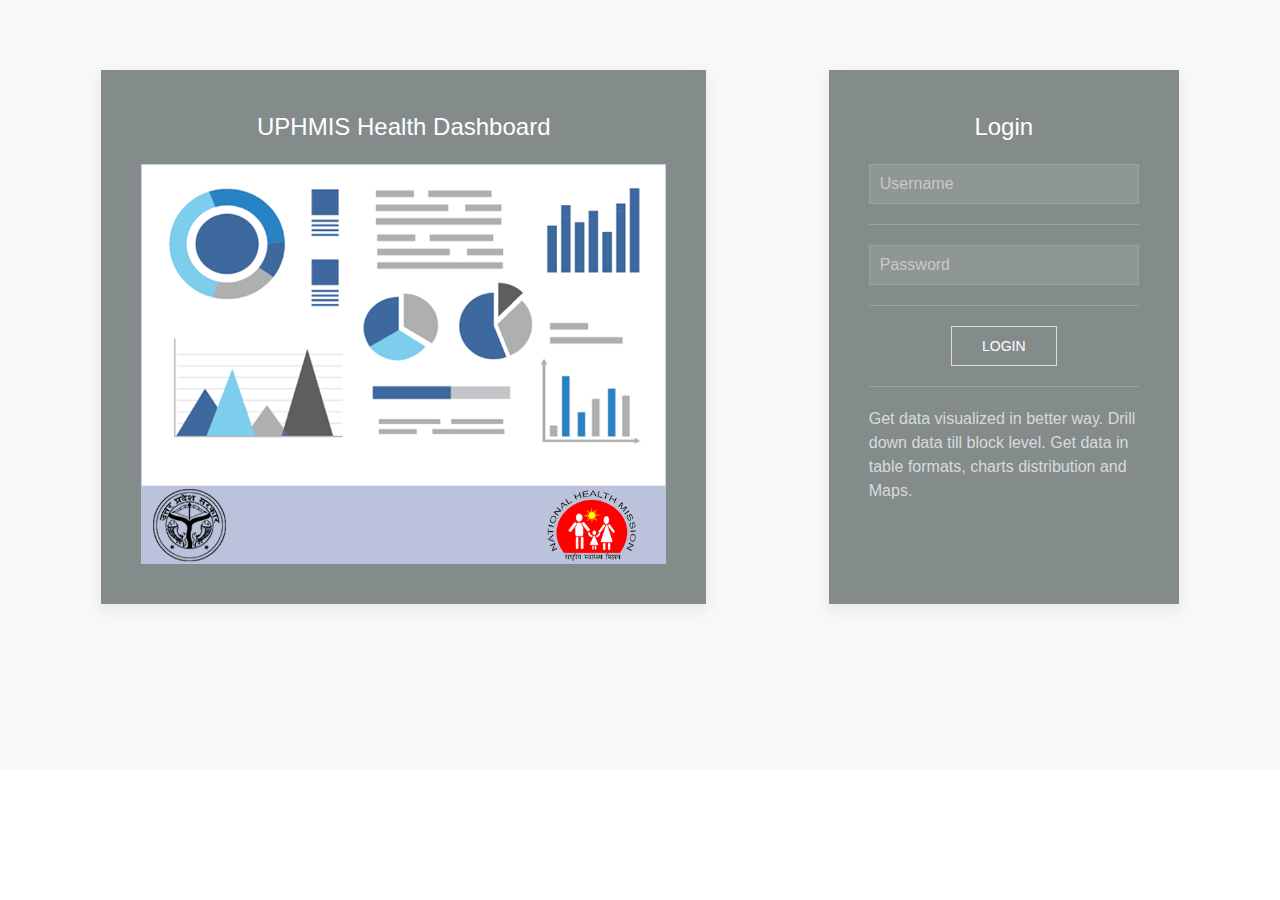
<file: index.html>
<!DOCTYPE html>
<html>

<head>
    <title>UPHMIS Dashboard</title>
    <meta name="viewport" content="width=device-width, initial-scale=1.0">
    <link rel="stylesheet" href="./CSS/uikit.min.css" />
</head>
<style>
    body {
        height: 770px;
        background: #F8F8F8;
    }

    nav div {
        background: #FF9933;
    }

    nav h3 {
        margin: 0;
        color: #ffffff;
    }

    .uk-card-primary {
        background: #838B8B;
    }

    .uk-card-primary:hover {
        cursor: pointer;
        background: #555555;
    }

    .uk-card-default:hover {
        cursor: pointer;
    }

    @media only screen and (max-width: 500px) {
        .uk-flex {
            flex-direction: column;
        }
        .uk-card {
            margin-left: 0px!important;
            margin-bottom: 20px!important;
        }
    }
</style>

<body>




    <!--Content Section-->
    <div class="uk-section ">
        <div class="uk-container">

            <!-- Section1  -->
            <section id="loginForm">
                <!-- Login Form -->
                <div class="uk-flex uk-flex-center uk-flex-around">



                    <div class="uk-card uk-card-primary  uk-card-body uk-margin-bottom">
                        <h3 class="uk-card-title" style="text-align: center">UPHMIS Health Dashboard</h3>
                        <img src="/Img/Dashboard.png" style="height:400px!important" />
                    </div>

                    <div class="uk-card uk-card-small  uk-card-primary  uk-card-body uk-margin-bottom" style="width:350px">
                        <div style="padding:20px">
                            <p class="uk-card-title" style="text-align:center">Login</p>
                            <input class="uk-input" type="text" id="userName" placeholder="Username" />
                            <hr />
                            <input class="uk-input" type="password" id="passWord" placeholder="Password" />
                            <hr />
                            <div style="text-align: center"><button class="uk-button uk-button-default" type="submit"
                                    onclick="getValues()">Login</button></div>

                            <hr />
                            <p>
                                Get data visualized in better way. Drill down data till block level.
                                Get data in table formats, charts distribution and Maps.
                            </p>
                        </div>

                    </div>

                </div>
            </section>

            <!-- Section2 -->
            <section id="indicatorSection" style="display:none">
                <div class="uk-panel uk-dark uk-margin-medium">
                    <h3>Indicator Group</h3>
                </div>


                <div class="uk-flex uk-flex-center uk-flex-around">
                    <div onclick="location.href='./Dashboard.html?indid=v94lWO8FPMr'">
                        <div class="uk-card uk-card-primary  uk-card-body uk-margin-bottom">
                            <h3 class="uk-card-title">Maternal Health</h3>
                            <p>Genrate Interactive Dashboard. Visualize Data on Charts , Maps and Tables.
                            </p>
                        </div>
                    </div>
                    <div onclick="location.href='./Dashboard.html?indid=WvkolZrjUSI'">
                        <div class="uk-card uk-card-default uk-card-hover uk-card-body uk-margin-left uk-margin-bottom ">
                            <h3 class="uk-card-title">Child Health</h3>
                            <p>Genrate Interactive Dashboard. Visualize Data on Charts , Maps and Tables.
                            </p>
                        </div>
                    </div>
                    <div onclick="location.href='./Dashboard.html?indid=bwOlCJ7IfK8'">
                        <div class="uk-card uk-card-primary  uk-card-body uk-light uk-margin-left uk-margin-bottom">
                            <h3 class="uk-card-title">Child Immunization</h3>
                            <p>Genrate Interactive Dashboard. Visualize Data on Charts , Maps and Tables.
                            </p>
                        </div>
                    </div>
                </div>

                <div class="uk-flex uk-flex-center uk-flex-around">
                    <div onclick="location.href='./Dashboard.html?indid=wOlXYlamUm3'">
                        <div class="uk-card uk-card-default uk-card-hover uk-card-body uk-dark">
                            <h3 class="uk-card-title">Family planning</h3>
                            <p>Genrate Interactive Dashboard. Visualize Data on Charts , Maps and Tables.
                            </p>
                        </div>
                    </div>
                    <div onclick="location.href='./Dashboard.html?indid=GCsRiA9tJp7'">
                        <div class="uk-card uk-card-primary uk-card-body uk-light uk-margin-left">
                            <h3 class="uk-card-title">Hospital Services</h3>
                            <p>Genrate Interactive Dashboard.Visualize Data on Charts , Maps and Tables.</p>
                        </div>
                    </div>
                    <div onclick="location.href='./Dashboard.html?indid=mnFw37EFxXM'">
                        <div class="uk-card uk-card-default uk-card-hover uk-card-body uk-dark uk-margin-left">
                            <h3 class="uk-card-title">Civil Works</h3>
                            <p>Genrate Interactive Dashboard.Visualize Data on Charts , Maps and Tables.</p>
                        </div>
                    </div>
                </div>
            </section>


        </div>
    </div>

    <script src="./JS/jquery.js"></script>
    <script>
        if (typeof (Storage) !== "undefined") {
            var item = sessionStorage.getItem("header");
            if (item !== null) {
                document.getElementById("loginForm").style.display = "none";
                document.getElementById("indicatorSection").style.display = "block";
            } else {
                document.getElementById("loginForm").style.display = "block";
                document.getElementById("indicatorSection").style.display = "none";
            }
        }

        function getValues() {

            if (document.getElementById("userName").value !== "dashboard") {
                alert("Wrong User Name Password");
            } else {
                var header = {
                    "Authorization": "Basic " + btoa(document.getElementById("userName").value + ':' + document.getElementById(
                        "passWord").value)
                };

                console.log(header)
                $.ajax({
                    type: "POST",
                    dataType: "json",
                    contentType: "application/json",
                    headers: header,
                    url: 'https://uphmis.in/uphmis/dhis-web-commons/security/login.action',
                    success: function (data) {
                        console.log(data)
                    },
                    error: function (response) {
                        session(header, response)
                    }
                });
            }



        }

        function session(header, data) {

            if (data.statusText === "OK") {
                // Check browser support
                if (typeof (Storage) !== "undefined") {
                    // Store
                    sessionStorage.setItem("header", header.Authorization);
                    // Retrieve
                    console.log(sessionStorage.getItem("header"));

                    document.getElementById("loginForm").style.display = "none";
                    document.getElementById("indicatorSection").style.display = "block";

                } else {
                    // document.getElementById("result").innerHTML =
                    //     "Sorry, your browser does not support Web Storage...";
                }
            } else {
                alert("Wrong User Name Password");
            }


        }
    </script>


</body>

</html>
</file>
